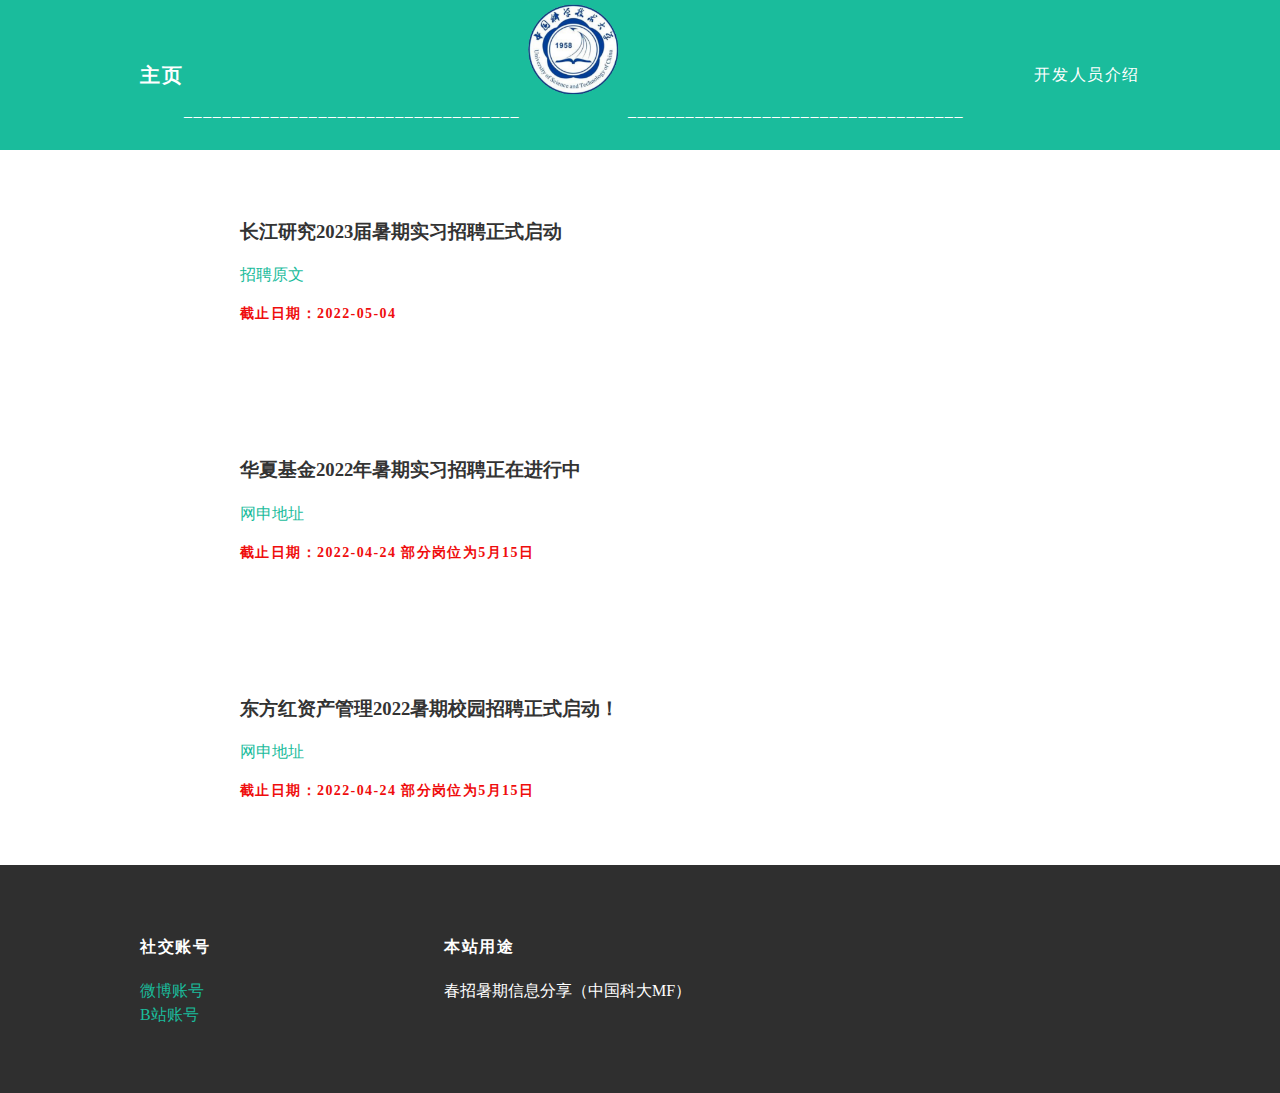
<file: index.html>
<!DOCTYPE html>
<html>
  <head>
    <link rel="stylesheet" type="text/css" href="style.css">
    <link rel="stylesheet" type="text/css" media="print" href="print.css">
    <link rel="icon"  href="/MF.png">
    <meta name="viewport" content="width=device-width,initial-scale=1.0" charset="utf-8">
    <meta name="keywords" content="惟彧，Web开发，HTML开发，CSS3,Web编程教学">
    <meta name="description" content="<零基础入门学习Web开发>">
    <meta name="author" content="惟彧">
    </menu>
    <title>春招暑期汇总 for USTC-MF</title>
  </head>
  <body>
    <div id = "header">
      <div class="container">
        <a id="header-title" href="index.html">主页</a>
        <a>___________________________________</a>
        <img id="header_logo" src="/MF.png"  width="100"/>
        <a>___________________________________ </a>
          <ul id="header-nav">
            <li><a  href="about.html">开发人员介绍</a></li>
            
          </ul>
          

      </div>
    </div>
    <div id = "content">
      <div class="post-container">
        <div class="post">
        
        <h3 class="post-title">长江研究2023届暑期实习招聘正式启动</h3>
          <div class="post-content">
          <p><a href="https://mp.weixin.qq.com/s/MBLCMG8JafKiG57DbY_a9w" target="_blank">招聘原文</a></p>
          <p class="post-date">截止日期：2022-05-04</p>
          </div>
        </div>
      </div>
    </div>

    <div id = "content">
      <div class="post-container">
        <div class="post">
        <h3 class="post-title">华夏基金2022年暑期实习招聘正在进行中</h3>
          <div class="post-content">
          <p><a href="http://chinaamc.zhiye.com" target="_blank">网申地址</a></p>
          <p class="post-date">截止日期：2022-04-24 部分岗位为5月15日</p>
          </div>
        </div>
      </div>
    </div>

    <div id = "content">
      <div class="post-container">
        <div class="post">
        <h3 class="post-title">东方红资产管理2022暑期校园招聘正式启动！</h3>
          <div class="post-content">
          <p><a href="https://campus.liepin.com/dfham" target="_blank">网申地址</a></p>
          <p class="post-date">截止日期：2022-04-24 部分岗位为5月15日</p>
          </div>
        </div>
      </div>
    </div>


    <div id = "footer">
      <div class="container">
        <div class="column">
          <h4 >社交账号</h4>
          <p>
            <a href="https://weibo.com/u/3798913357" target="_blank">微博账号</a><br>
            <a href="https://space.bilibili.com/180176566" target="_blank">B站账号</a>
          </p>
        </div>

        <div class="column">
          <h4>本站用途</h4>
          <p>春招暑期信息分享（中国科大MF）</p>
        </div>
      </div>
    </div>
  </body>
</html>
</file>
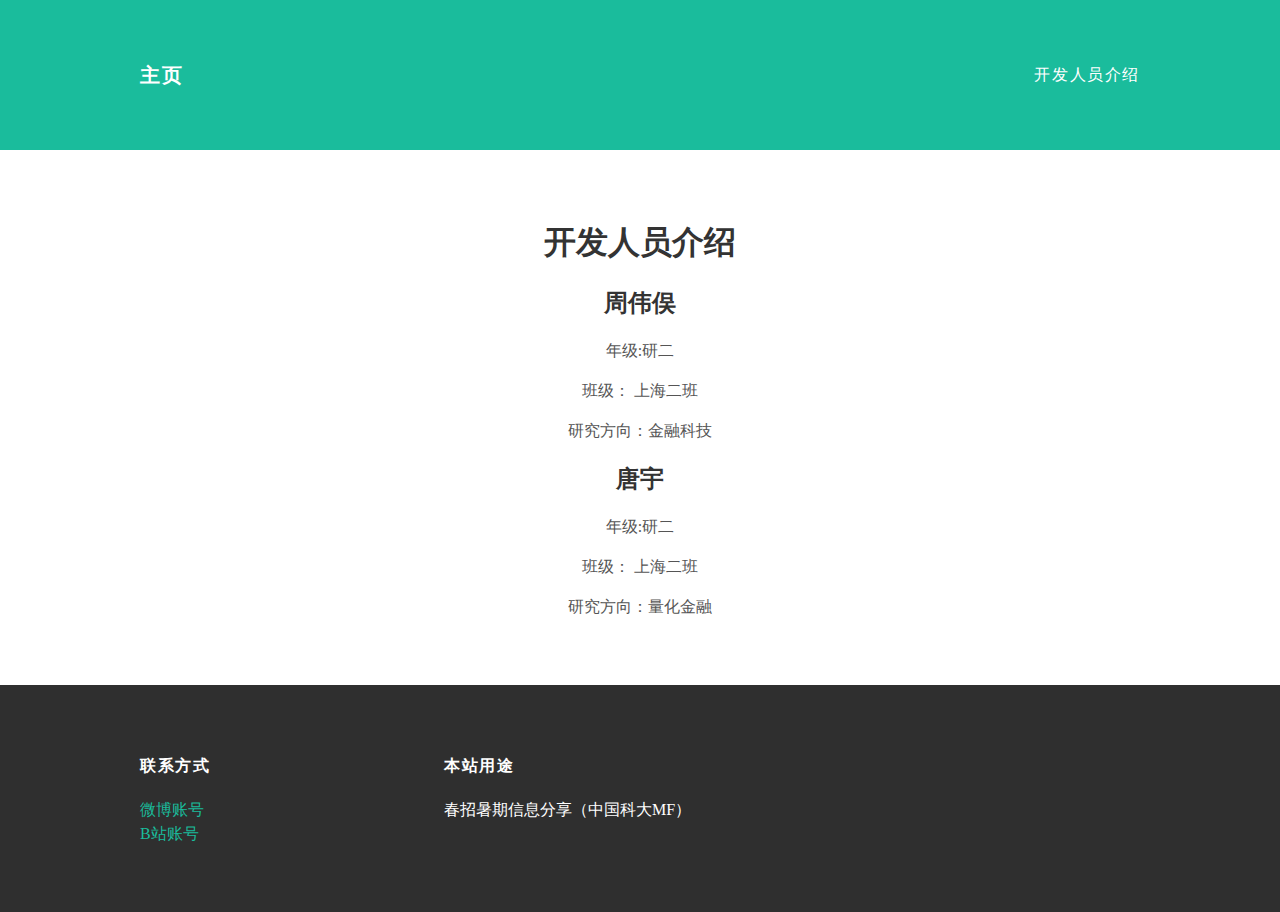
<file: about.html>
<!DOCTYPE html>
<html>
  <head>
    <link rel="stylesheet" type="text/css" href="style.css">
    <title>春招暑期汇总 for USTC-MF</title>
    <link rel="stylesheet" type="text/css" media="print" href="print.css">
    <link rel="icon"  href="MF.png">
    <meta name="viewport" content="width=device-width,initial-scale=1.0" charset="utf-8">
  </head>
  <body>
<div id = "header">
  <div class="container">
    <a id="header-title" href="index.html">主页</a>
    <ul id="header-nav">
      
      <li><a  href="about.html">开发人员介绍</a></li>
      <!-- > <li><a  href="contact.html">联系我</a></li><-->
    </ul>
  </div>
</div>
<div id = "content">
  <div class="container">
    <div class="about">
      <div class="about-author">
        <!-- <img src="头像.PNG" width="200px" height="200px"> -->
      </div>
      <h1 class="about-title">开发人员介绍</h1>

      <div class='developer'> 
        <h2 class="'developer"> 周伟俣</h2>
        <p>年级:研二</p>
        <p>班级： 上海二班 </p>
        <p>研究方向：金融科技</p>


        <h2 class="'developer"> 唐宇</h2>
        <p>年级:研二</p>
        <p>班级： 上海二班 </p>
        <p>研究方向：量化金融</p>
      </div>

      <div class="about-content">


      </div>
    </div>
  </div>
</div>
<div id = "footer">
  <div class="container">
    <div class="column">
      <h4>联系方式</h4>
      <p>
        <a href="https://weibo.com/279922488/" target="_blank">微博账号</a><br>
        <a href="https://space.bilibili.com/180176566" target="_blank">B站账号</a>
      </p>
    </div>

  <div class="column">
    <h4>本站用途</h4>
    <p>春招暑期信息分享（中国科大MF）</p>
  </div>
    </div>
</div>
  </body>
</html>
</file>
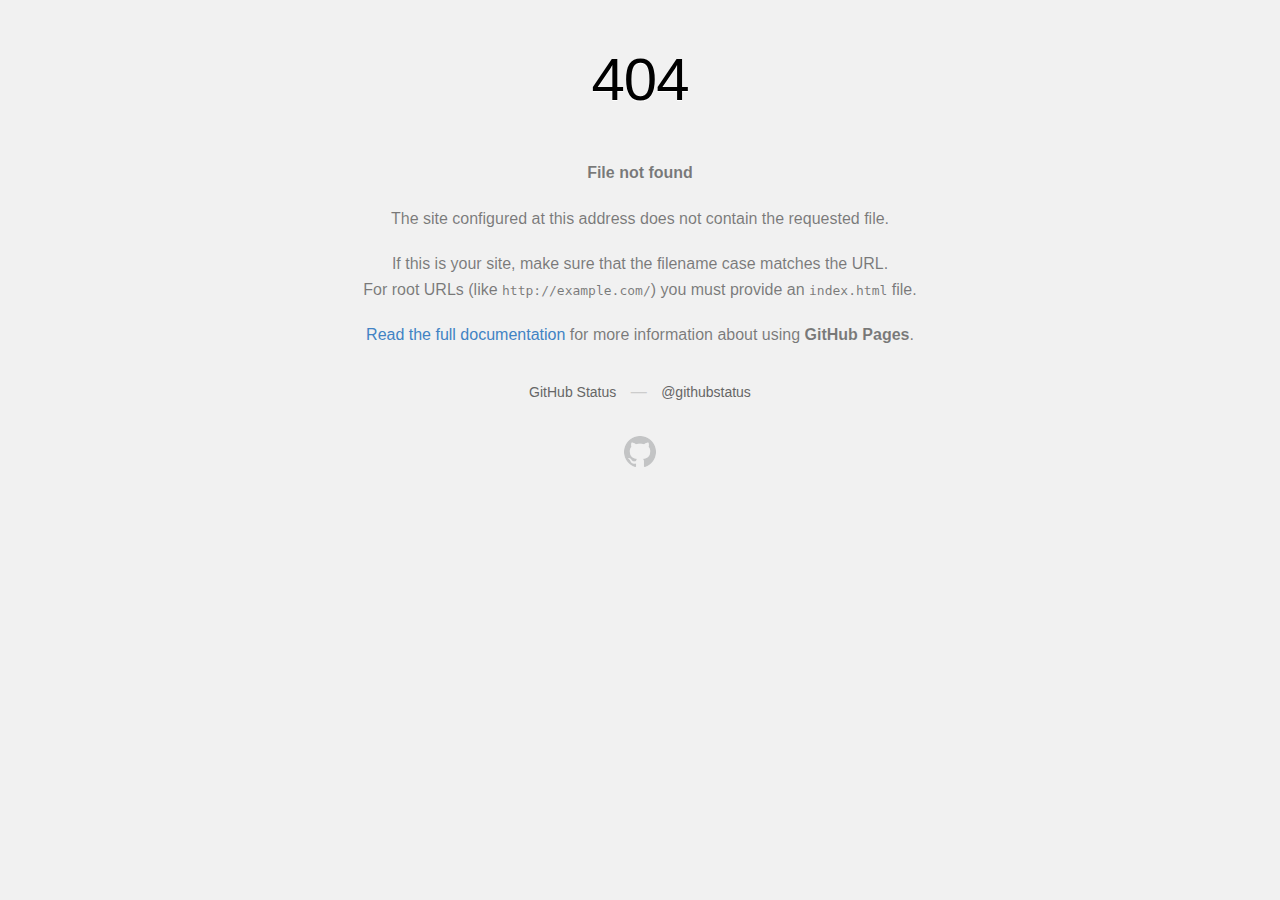
<file: contact.html>
<!DOCTYPE html>
<html>
  <head>
    <meta http-equiv="Content-type" content="text/html; charset=utf-8">
    <meta http-equiv="Content-Security-Policy" content="default-src 'none'; style-src 'unsafe-inline'; img-src data:; connect-src 'self'">
    <title>Page not found &middot; GitHub Pages</title>
    <style type="text/css" media="screen">
      body {
        background-color: #f1f1f1;
        margin: 0;
        font-family: "Helvetica Neue", Helvetica, Arial, sans-serif;
      }

      .container { margin: 50px auto 40px auto; width: 600px; text-align: center; }

      a { color: #4183c4; text-decoration: none; }
      a:hover { text-decoration: underline; }

      h1 { width: 800px; position:relative; left: -100px; letter-spacing: -1px; line-height: 60px; font-size: 60px; font-weight: 100; margin: 0px 0 50px 0; text-shadow: 0 1px 0 #fff; }
      p { color: rgba(0, 0, 0, 0.5); margin: 20px 0; line-height: 1.6; }

      ul { list-style: none; margin: 25px 0; padding: 0; }
      li { display: table-cell; font-weight: bold; width: 1%; }

      .logo { display: inline-block; margin-top: 35px; }
      .logo-img-2x { display: none; }
      @media
      only screen and (-webkit-min-device-pixel-ratio: 2),
      only screen and (   min--moz-device-pixel-ratio: 2),
      only screen and (     -o-min-device-pixel-ratio: 2/1),
      only screen and (        min-device-pixel-ratio: 2),
      only screen and (                min-resolution: 192dpi),
      only screen and (                min-resolution: 2dppx) {
        .logo-img-1x { display: none; }
        .logo-img-2x { display: inline-block; }
      }

      #suggestions {
        margin-top: 35px;
        color: #ccc;
      }
      #suggestions a {
        color: #666666;
        font-weight: 200;
        font-size: 14px;
        margin: 0 10px;
      }

    </style>
  </head>
  <body>

    <div class="container">

      <h1>404</h1>
      <p><strong>File not found</strong></p>

      <p>
        The site configured at this address does not
        contain the requested file.
      </p>

      <p>
        If this is your site, make sure that the filename case matches the URL.<br>
        For root URLs (like <code>http://example.com/</code>) you must provide an
        <code>index.html</code> file.
      </p>

      <p>
        <a href="https://help.github.com/pages/">Read the full documentation</a>
        for more information about using <strong>GitHub Pages</strong>.
      </p>

      <div id="suggestions">
        <a href="https://githubstatus.com">GitHub Status</a> &mdash;
        <a href="https://twitter.com/githubstatus">@githubstatus</a>
      </div>

      <a href="/" class="logo logo-img-1x">
        <img width="32" height="32" title="" alt="" src="[data-uri]">
      </a>

      <a href="/" class="logo logo-img-2x">
        <img width="32" height="32" title="" alt="" src="[data-uri]">
      </a>
    </div>
  </body>
</html>
</file>
<file: style.css>
@import url(http://fonts.googleapis.com/css?family=Montserrat:400,700);
body{
  color:#555;
  margin:0;

  font-family: cursive;
}
#header{
  background-color: #1abc9c;
  height:150px;
  line-height: 150px;
}
#header-title{
  display:block;
  float: left;
  font-size: 20PX;
  font-weight: bold;
}
#header-logo{
  display: block;
  float:right;
}
#header-nav li{
  display: inline;
  padding-left: 20px;
}
#header-nav{
  display: block;
  float: right;
  margin-top: 0;
}
.container{
  max-width: 1000px;
  margin: 0 auto;
}
#header a{
  color: white;
  text-decoration: none;
  text-transform: uppercase;
  letter-spacing: 0.1em;
}
#header a:hover{
  color:#222;
}
#footer{
  background-color: #2f2f2f;
  padding: 50px 0;
}
.column{
  min-width: 300px;
  display: inline-block;
  vertical-align: top;
}

#footer h4{
   color: white;
   text-transform: uppercase;
   letter-spacing: 0.1em;
}

#footer p{
  color: white;
}
a{
  color:#1abc9c;
  text-decoration: none;
}
a:hover{
  color:#f6a623;
}
.post,.about{
  max-width: 800px;
  margin:0 auto;
  padding: 50px;
}
.post-author img{
  width:50px;
  height: 50px;
  vertical-align: middle;
}
.post-author span{
  margin-left: 16px;
}
.post-date{
  color:#ef0d0d;
  font-size: 14px;
  font-weight: bold;
  text-transform: uppercase;
  letter-spacing: 0.1em;
}
h1,h2,h3,h4{
  color: #333;
}
p{
  line-height: 1.5;
}
.about{
  text-align: center;
}
.post-author img,
.about-author img{
  border-radius: 50%;
  border: solid red 5px;
}
.post-container:nth-child(even){
  background-color: #f2f2f2;
}
</file>
<file: print.css>
h1 {
  color: black;
}
h2 {
  color: black;
}
p {
  color: black;
}
</file>
